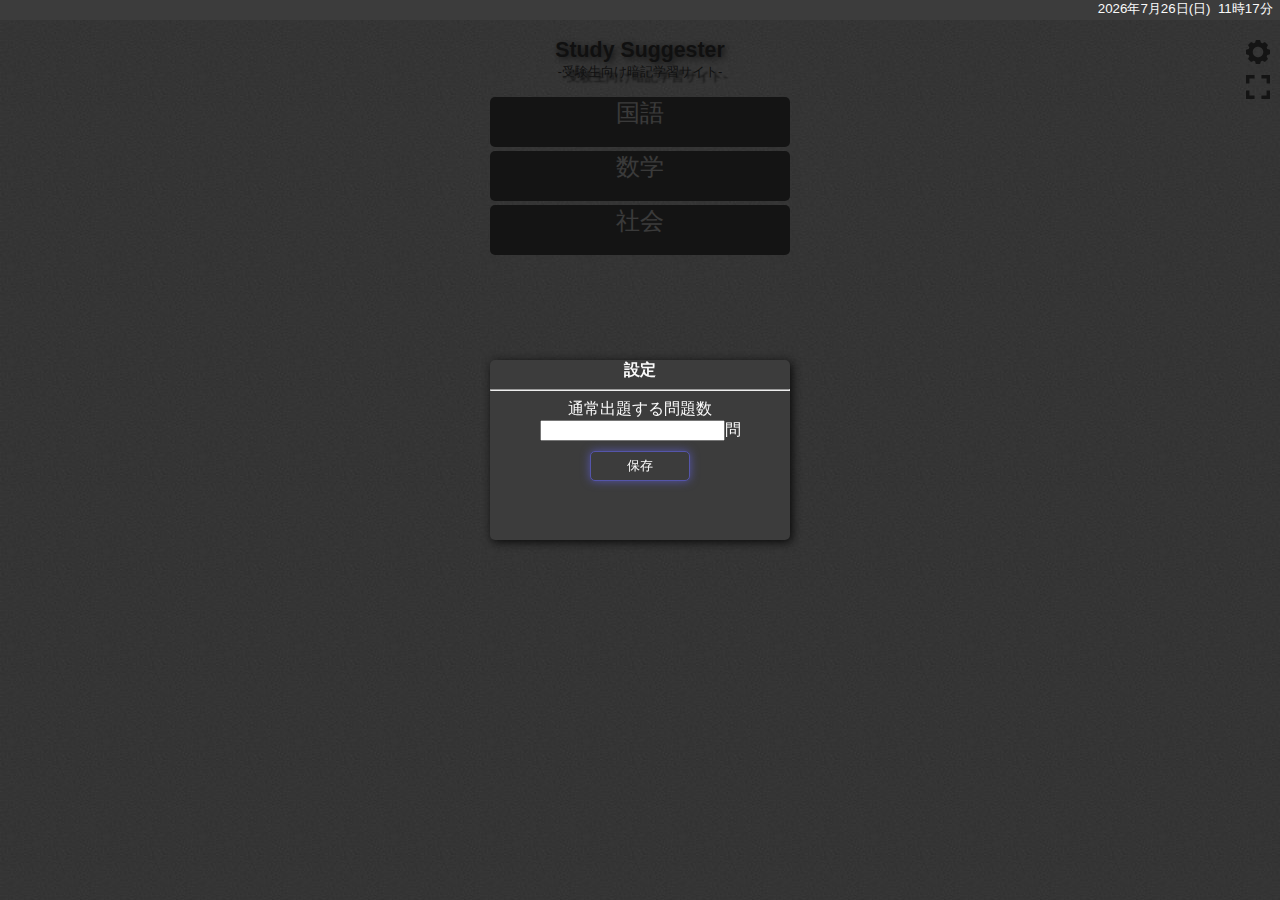
<file: index.html>
﻿<html>
<head>
<title>Study Suggester</title>
<meta charset="utf-8">
<meta name="viewport" content="width=device-width,initial-scale=1">
<link rel="stylesheet" href="main.css">
<link rel="stylesheet" href="soruto-modal-default.css">
<script src="soruto_ejb-min.js"></script>
<script src="tippy.all.min.js"></script>
<script src="index.js"></script>
<script src="soruto-modal.js"></script>
</head>
<body>
<style>body{text-align:center;}</style>
<div id="topempty"></div>
<span class="ptitle">Study Suggester</span><br>
<span class="desc">-受験生向け暗記学習サイト-</span>
<p>
<div id="main">読み込み中...</div>
<svg version="1.1" xmlns="http://www.w3.org/2000/svg" xmlns:xlink="http://www.w3.org/1999/xlink" preserveAspectRatio="xMidYMid meet" viewBox="0 0 24 24" width="24" height="24" onclick="Set();" id="seticon" title="設定" class="title"><defs><path d="M13.85 0L13.87 0.01L13.89 0.01L13.92 0.02L13.94 0.02L13.96 0.03L13.98 0.04L14 0.05L14.01 0.06L14.03 0.07L14.05 0.08L14.07 0.1L14.08 0.11L14.1 0.13L14.12 0.14L14.13 0.16L14.15 0.18L14.16 0.2L14.17 0.22L14.19 0.24L14.2 0.26L14.21 0.28L14.23 0.31L14.24 0.33L14.25 0.36L14.26 0.38L14.27 0.41L14.29 0.43L14.3 0.46L14.31 0.49L14.32 0.51L14.33 0.54L14.34 0.57L14.35 0.6L14.36 0.63L14.37 0.66L14.38 0.69L14.39 0.72L14.4 0.75L14.92 2.7L15.08 2.75L15.44 2.87L15.8 3.02L16.14 3.17L16.48 3.34L16.51 3.35L18.26 2.34L18.29 2.33L18.32 2.31L18.34 2.3L18.37 2.28L18.4 2.27L18.43 2.26L18.46 2.24L18.48 2.23L18.51 2.22L18.54 2.21L18.56 2.2L18.59 2.19L18.62 2.18L18.64 2.17L18.67 2.16L18.69 2.15L18.72 2.14L18.74 2.14L18.77 2.13L18.79 2.13L18.82 2.12L18.84 2.12L18.86 2.12L18.89 2.11L18.91 2.11L18.93 2.11L18.95 2.11L18.98 2.12L19 2.12L19.02 2.12L19.04 2.13L19.06 2.14L19.08 2.14L19.1 2.15L19.12 2.16L19.14 2.18L19.16 2.19L19.18 2.2L19.19 2.22L19.21 2.23L21.76 4.78L21.77 4.8L21.79 4.82L21.8 4.84L21.82 4.85L21.83 4.87L21.84 4.89L21.85 4.91L21.86 4.93L21.87 4.96L21.87 4.98L21.88 5L21.88 5.02L21.88 5.04L21.89 5.07L21.89 5.09L21.89 5.11L21.89 5.14L21.88 5.16L21.88 5.19L21.88 5.21L21.87 5.24L21.87 5.26L21.86 5.29L21.85 5.31L21.85 5.34L21.84 5.36L21.83 5.39L21.82 5.41L21.81 5.44L21.8 5.47L21.78 5.49L21.77 5.52L21.76 5.55L21.74 5.57L21.73 5.6L21.72 5.63L21.7 5.65L21.68 5.68L21.67 5.71L21.65 5.73L20.64 7.48L20.66 7.52L20.83 7.86L20.98 8.2L21.13 8.56L21.25 8.92L21.3 9.08L23.25 9.6L23.28 9.61L23.31 9.61L23.34 9.62L23.37 9.63L23.4 9.64L23.43 9.65L23.46 9.66L23.49 9.67L23.51 9.68L23.54 9.69L23.57 9.7L23.59 9.71L23.62 9.72L23.64 9.73L23.67 9.74L23.69 9.76L23.72 9.77L23.74 9.78L23.76 9.8L23.78 9.81L23.8 9.83L23.82 9.84L23.84 9.86L23.86 9.87L23.87 9.89L23.89 9.91L23.9 9.92L23.92 9.94L23.93 9.96L23.94 9.98L23.95 10L23.96 10.02L23.97 10.04L23.98 10.06L23.98 10.08L23.99 10.11L23.99 10.13L24 10.15L24 10.18L24 10.2L24 13.8L24 13.82L24 13.85L23.99 13.87L23.99 13.89L23.98 13.92L23.98 13.94L23.97 13.96L23.96 13.98L23.95 14L23.94 14.01L23.93 14.03L23.92 14.05L23.9 14.07L23.89 14.08L23.87 14.1L23.86 14.12L23.84 14.13L23.82 14.15L23.8 14.16L23.78 14.17L23.76 14.19L23.74 14.2L23.72 14.21L23.69 14.23L23.67 14.24L23.64 14.25L23.62 14.26L23.59 14.27L23.57 14.29L23.54 14.3L23.51 14.31L23.49 14.32L23.46 14.33L23.43 14.34L23.4 14.35L23.37 14.36L23.34 14.37L23.31 14.38L23.28 14.39L23.25 14.4L21.3 14.92L21.25 15.08L21.13 15.44L20.98 15.8L20.83 16.14L20.66 16.48L20.64 16.51L21.65 18.26L21.67 18.28L21.68 18.31L21.7 18.34L21.72 18.37L21.73 18.39L21.74 18.42L21.76 18.45L21.77 18.47L21.78 18.5L21.8 18.53L21.81 18.55L21.82 18.58L21.83 18.6L21.84 18.63L21.85 18.66L21.85 18.68L21.86 18.71L21.87 18.73L21.87 18.76L21.88 18.78L21.88 18.81L21.88 18.83L21.89 18.86L21.89 18.88L21.89 18.9L21.89 18.93L21.88 18.95L21.88 18.97L21.88 18.99L21.87 19.02L21.87 19.04L21.86 19.06L21.85 19.08L21.84 19.1L21.83 19.12L21.82 19.14L21.8 19.16L21.79 19.18L21.77 19.19L21.76 19.21L19.21 21.76L19.19 21.77L19.18 21.79L19.16 21.8L19.14 21.82L19.12 21.83L19.1 21.84L19.08 21.85L19.06 21.86L19.04 21.86L19.02 21.87L19 21.87L18.98 21.88L18.95 21.88L18.93 21.88L18.91 21.88L18.89 21.88L18.86 21.88L18.84 21.87L18.82 21.87L18.79 21.87L18.77 21.86L18.74 21.86L18.72 21.85L18.69 21.84L18.67 21.83L18.64 21.83L18.62 21.82L18.59 21.81L18.56 21.8L18.54 21.78L18.51 21.77L18.48 21.76L18.46 21.75L18.43 21.74L18.4 21.72L18.37 21.71L18.34 21.7L18.32 21.68L18.29 21.67L18.26 21.65L16.51 20.64L16.48 20.66L16.14 20.83L15.8 20.98L15.44 21.13L15.08 21.25L14.92 21.3L14.4 23.25L14.39 23.28L14.38 23.31L14.37 23.34L14.36 23.37L14.35 23.4L14.34 23.43L14.33 23.46L14.32 23.49L14.31 23.51L14.3 23.54L14.29 23.57L14.27 23.59L14.26 23.62L14.25 23.64L14.24 23.67L14.23 23.69L14.21 23.72L14.2 23.74L14.19 23.76L14.17 23.78L14.16 23.8L14.15 23.82L14.13 23.84L14.12 23.86L14.1 23.87L14.08 23.89L14.07 23.9L14.05 23.92L14.03 23.93L14.01 23.94L14 23.95L13.98 23.96L13.96 23.97L13.94 23.98L13.92 23.98L13.89 23.99L13.87 23.99L13.85 24L13.82 24L13.8 24L10.2 24L10.18 24L10.15 24L10.13 23.99L10.11 23.99L10.08 23.98L10.06 23.98L10.04 23.97L10.02 23.96L10 23.95L9.98 23.94L9.96 23.93L9.94 23.92L9.92 23.9L9.91 23.89L9.89 23.87L9.87 23.86L9.86 23.84L9.84 23.82L9.83 23.8L9.81 23.78L9.8 23.76L9.78 23.74L9.77 23.72L9.76 23.69L9.74 23.67L9.73 23.64L9.72 23.62L9.71 23.59L9.7 23.57L9.69 23.54L9.68 23.51L9.67 23.49L9.66 23.46L9.65 23.43L9.64 23.4L9.63 23.37L9.62 23.34L9.61 23.31L9.61 23.28L9.6 23.25L9.08 21.3L8.92 21.25L8.56 21.13L8.2 20.98L7.86 20.83L7.52 20.66L7.48 20.64L5.74 21.64L5.72 21.66L5.69 21.68L5.66 21.69L5.63 21.71L5.61 21.72L5.58 21.74L5.55 21.75L5.53 21.76L5.5 21.78L5.47 21.79L5.45 21.8L5.42 21.81L5.4 21.82L5.37 21.83L5.34 21.84L5.32 21.85L5.29 21.85L5.27 21.86L5.24 21.87L5.22 21.87L5.19 21.87L5.17 21.88L5.14 21.88L5.12 21.88L5.1 21.88L5.07 21.88L5.05 21.88L5.03 21.87L5.01 21.87L4.98 21.86L4.96 21.86L4.94 21.85L4.92 21.84L4.9 21.83L4.88 21.82L4.86 21.81L4.84 21.8L4.82 21.78L4.81 21.77L4.79 21.75L2.24 19.21L2.23 19.19L2.21 19.17L2.2 19.15L2.18 19.13L2.17 19.11L2.16 19.09L2.15 19.07L2.14 19.05L2.14 19.03L2.13 19.01L2.13 18.99L2.12 18.97L2.12 18.95L2.12 18.93L2.12 18.9L2.12 18.88L2.12 18.86L2.13 18.83L2.13 18.81L2.13 18.79L2.14 18.76L2.14 18.74L2.15 18.71L2.16 18.69L2.17 18.66L2.17 18.64L2.18 18.61L2.19 18.58L2.2 18.56L2.22 18.53L2.23 18.5L2.24 18.48L2.25 18.45L2.26 18.42L2.28 18.39L2.29 18.37L2.3 18.34L2.32 18.31L2.33 18.28L2.35 18.25L3.36 16.51L3.34 16.48L3.17 16.14L3.02 15.8L2.87 15.44L2.75 15.08L2.7 14.92L0.75 14.4L0.72 14.39L0.69 14.38L0.66 14.37L0.63 14.36L0.6 14.35L0.57 14.34L0.54 14.33L0.51 14.32L0.49 14.31L0.46 14.3L0.43 14.29L0.41 14.27L0.38 14.26L0.36 14.25L0.33 14.24L0.31 14.23L0.28 14.21L0.26 14.2L0.24 14.19L0.22 14.17L0.2 14.16L0.18 14.15L0.16 14.13L0.14 14.12L0.13 14.1L0.11 14.08L0.1 14.07L0.08 14.05L0.07 14.03L0.06 14.01L0.05 14L0.04 13.98L0.03 13.96L0.02 13.94L0.02 13.92L0.01 13.89L0.01 13.87L0 13.85L0 13.82L0 13.8L0 10.2L0 10.18L0 10.15L0.01 10.13L0.01 10.11L0.02 10.08L0.02 10.06L0.03 10.04L0.04 10.02L0.05 10L0.06 9.98L0.07 9.96L0.08 9.94L0.1 9.92L0.11 9.91L0.13 9.89L0.14 9.87L0.16 9.86L0.18 9.84L0.2 9.83L0.22 9.81L0.24 9.8L0.26 9.78L0.28 9.77L0.31 9.76L0.33 9.74L0.36 9.73L0.38 9.72L0.41 9.71L0.43 9.7L0.46 9.69L0.49 9.68L0.51 9.67L0.54 9.66L0.57 9.65L0.6 9.64L0.63 9.63L0.66 9.62L0.69 9.61L0.72 9.61L0.75 9.6L2.7 9.08L2.75 8.92L2.87 8.56L3.02 8.2L3.17 7.86L3.34 7.52L3.36 7.49L2.35 5.74L2.33 5.71L2.32 5.68L2.3 5.66L2.29 5.63L2.28 5.6L2.26 5.57L2.25 5.54L2.24 5.52L2.23 5.49L2.22 5.46L2.2 5.44L2.19 5.41L2.18 5.38L2.17 5.36L2.17 5.33L2.16 5.31L2.15 5.28L2.14 5.26L2.14 5.23L2.13 5.21L2.13 5.18L2.13 5.16L2.12 5.14L2.12 5.11L2.12 5.09L2.12 5.07L2.12 5.05L2.12 5.02L2.13 5L2.13 4.98L2.14 4.96L2.14 4.94L2.15 4.92L2.16 4.9L2.17 4.88L2.18 4.86L2.2 4.84L2.21 4.82L2.23 4.81L2.24 4.79L4.79 2.24L4.81 2.23L4.82 2.21L4.84 2.2L4.86 2.18L4.88 2.17L4.9 2.16L4.92 2.15L4.94 2.14L4.96 2.13L4.98 2.13L5.01 2.12L5.03 2.12L5.05 2.12L5.07 2.11L5.1 2.11L5.12 2.11L5.14 2.11L5.17 2.12L5.19 2.12L5.22 2.12L5.24 2.13L5.27 2.13L5.29 2.14L5.32 2.15L5.34 2.15L5.37 2.16L5.4 2.17L5.42 2.18L5.45 2.19L5.47 2.2L5.5 2.22L5.53 2.23L5.55 2.24L5.58 2.26L5.61 2.27L5.63 2.28L5.66 2.3L5.69 2.32L5.72 2.33L5.74 2.35L7.49 3.36L7.52 3.34L7.86 3.17L8.2 3.02L8.56 2.87L8.92 2.75L9.08 2.7L9.6 0.75L9.61 0.72L9.61 0.69L9.62 0.66L9.63 0.63L9.64 0.6L9.65 0.57L9.66 0.54L9.67 0.51L9.68 0.49L9.69 0.46L9.7 0.43L9.71 0.41L9.72 0.38L9.73 0.36L9.74 0.33L9.76 0.31L9.77 0.28L9.78 0.26L9.8 0.24L9.81 0.22L9.83 0.2L9.84 0.18L9.86 0.16L9.87 0.14L9.89 0.13L9.91 0.11L9.92 0.1L9.94 0.08L9.96 0.07L9.98 0.06L10 0.05L10.02 0.04L10.04 0.03L10.06 0.02L10.08 0.02L10.11 0.01L10.13 0.01L10.15 0L10.18 0L10.2 0L13.8 0L13.82 0L13.85 0ZM11.57 6.77L11.36 6.79L11.15 6.82L10.94 6.86L10.74 6.9L10.54 6.96L10.34 7.02L10.15 7.09L9.96 7.16L9.77 7.25L9.59 7.34L9.41 7.43L9.23 7.54L9.06 7.65L8.9 7.76L8.74 7.89L8.58 8.01L8.43 8.15L8.29 8.29L8.15 8.43L8.01 8.58L7.89 8.74L7.76 8.9L7.65 9.06L7.54 9.23L7.43 9.41L7.34 9.59L7.25 9.77L7.16 9.96L7.09 10.15L7.02 10.34L6.96 10.54L6.9 10.74L6.86 10.94L6.82 11.15L6.79 11.36L6.77 11.57L6.75 11.78L6.75 12L6.75 12.22L6.77 12.43L6.79 12.64L6.82 12.85L6.86 13.06L6.9 13.26L6.96 13.46L7.02 13.66L7.09 13.85L7.16 14.04L7.25 14.23L7.34 14.41L7.43 14.59L7.54 14.77L7.65 14.94L7.76 15.1L7.89 15.26L8.01 15.42L8.15 15.57L8.29 15.71L8.43 15.85L8.58 15.99L8.74 16.11L8.9 16.24L9.06 16.35L9.23 16.46L9.41 16.57L9.59 16.66L9.77 16.75L9.96 16.84L10.15 16.91L10.34 16.98L10.54 17.04L10.74 17.1L10.94 17.14L11.15 17.18L11.36 17.21L11.57 17.23L11.78 17.25L12 17.25L12.22 17.25L12.43 17.23L12.64 17.21L12.85 17.18L13.06 17.14L13.26 17.1L13.46 17.04L13.66 16.98L13.85 16.91L14.04 16.84L14.23 16.75L14.41 16.66L14.59 16.57L14.77 16.46L14.94 16.35L15.1 16.24L15.26 16.11L15.42 15.99L15.57 15.85L15.71 15.71L15.85 15.57L15.99 15.42L16.11 15.26L16.24 15.1L16.35 14.94L16.46 14.77L16.57 14.59L16.66 14.41L16.75 14.23L16.84 14.04L16.91 13.85L16.98 13.66L17.04 13.46L17.1 13.26L17.14 13.06L17.18 12.85L17.21 12.64L17.23 12.43L17.25 12.22L17.25 12L17.25 11.78L17.23 11.57L17.21 11.36L17.18 11.15L17.14 10.94L17.1 10.74L17.04 10.54L16.98 10.34L16.91 10.15L16.84 9.96L16.75 9.77L16.66 9.59L16.57 9.41L16.46 9.23L16.35 9.06L16.24 8.9L16.11 8.74L15.99 8.58L15.85 8.43L15.71 8.29L15.57 8.15L15.42 8.01L15.26 7.89L15.1 7.76L14.94 7.65L14.77 7.54L14.59 7.43L14.41 7.34L14.23 7.25L14.04 7.16L13.85 7.09L13.66 7.02L13.46 6.96L13.26 6.9L13.06 6.86L12.85 6.82L12.64 6.79L12.43 6.77L12.22 6.75L12 6.75L11.78 6.75L11.57 6.77Z" id="cwKjXDf"></path></defs><g><g><g><use xlink:href="#cwKjXDf" opacity="1" fill="#3c3c3c" fill-opacity="1"></use></g></g></g></svg><svg xmlns="http://www.w3.org/2000/svg" xmlns:xlink="http://www.w3.org/1999/xlink" version="1.1" x="0px" y="0px" viewBox="0 0 298.667 298.667" style="enable-background:new 0 0 298.667 298.667;" xml:space="preserve" width="24px" height="24px" title="全画面表示" class="title" id="fsicon" onclick="fs();"><g>	<g>		<g>			<polygon points="42.667,192 0,192 0,298.667 106.667,298.667 106.667,256 42.667,256    " fill="#3c3c3c"/>			<polygon points="0,106.667 42.667,106.667 42.667,42.667 106.667,42.667 106.667,0 0,0    " fill="#3c3c3c"/>			<polygon points="192,0 192,42.667 256,42.667 256,106.667 298.667,106.667 298.667,0    " fill="#3c3c3c"/>			<polygon points="256,256 192,256 192,298.667 298.667,298.667 298.667,192 256,192    " fill="#3c3c3c"/>		</g>	</g></g><g></g><g></g><g></g><g></g><g></g><g></g><g></g><g></g><g></g><g></g><g></g><g></g><g></g><g></g><g></g></svg><div id="so-modal"></div><div id="timebar"></div>
</body>
</html>
</file>
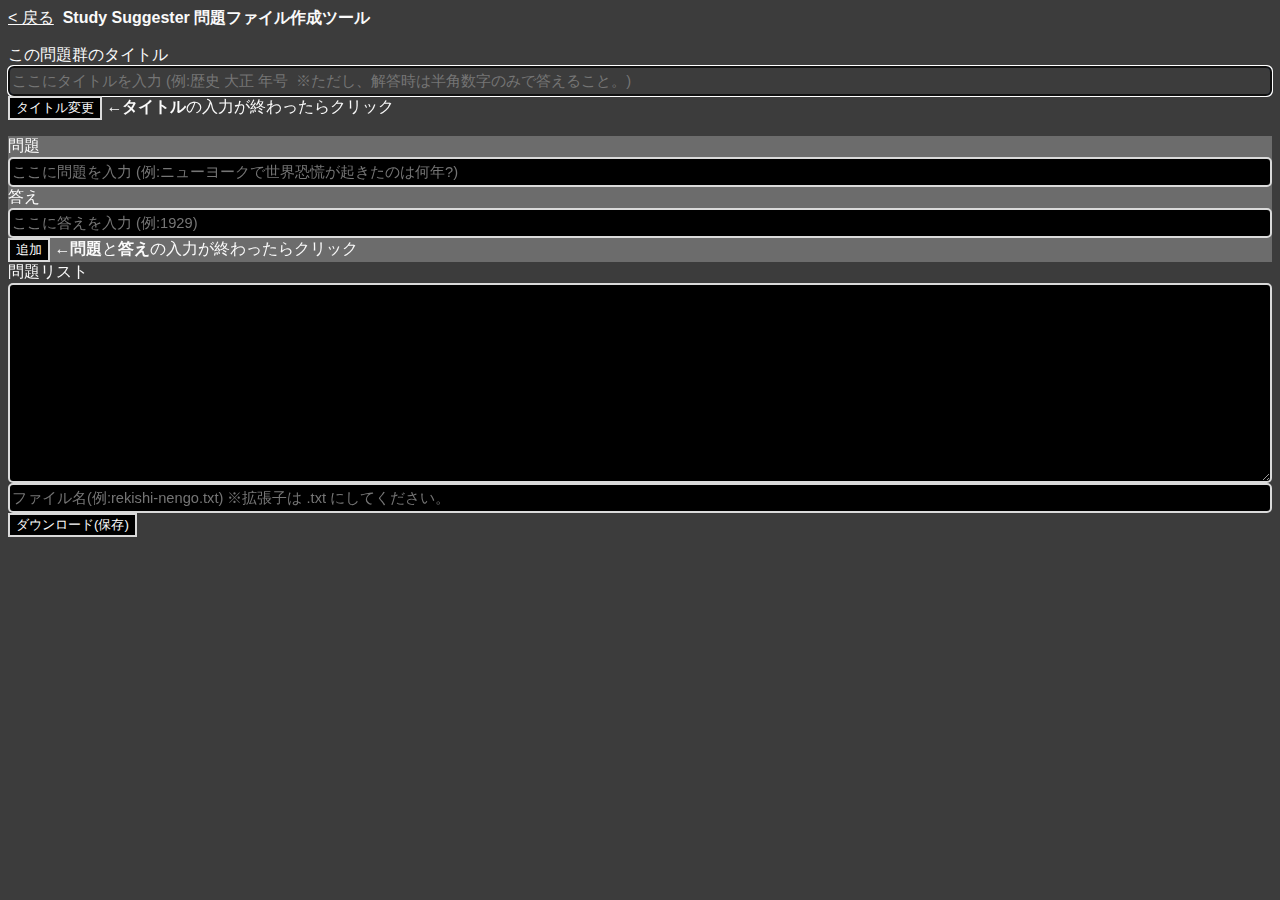
<file: maker/index.html>
﻿<html>
<head>
<title>問題作成ツール - Study Suggester</title>
<link rel="shortcut icon" href="../favicon.ico">
<meta charset="utf-8">
<script src="maker.js"></script>
</head>
<body>
<style>

  *{
  font-family: 'メイリオ', Meiryo,'ヒラギノ角ゴシック','Hiragino Sans',sans-serif;
  }
  body{
  background:#3c3c3c;
  color:#fafafa;
  }
  a{
  color:#fafafa;
  border-radius: 3px;
  transition-duration: 0.2s;
  }
  a:hover{
  background:#000000;
  transition-duration: 0.2s;
  }
  input[type="text"]{
  width:100%;
  height:30px;
  font-size:11pt;
  background:#000;
  color:#fafafa;
  border:#dadada 2px solid;
  transition-duration: 0.2s;
  border-radius:5px;
  }
  input[type="button"]{
    background:#000;
	color:#fafafa;
    border:#dadada 2px solid;
	transition-duration: 0.2s;
  }
  input:focus,textarea:focus{
    border:#3a74d1 2px solid;
	background:#3c3c3c;
  }
  input:hover,textarea:hover{
  background:#3c3c3c;
  }
  #qm{
  background:#6c6c6c;
  }
  textarea{
  width:100%;
  height:200px;
  background:#000;
  color:#fafafa;
  border:#dadada 2px solid;
  font-size:10pt;
  transition-duration: 0.2s;
  border-radius:5px;
  }
</style>
  <a href="../">&lt; 戻る</a>&nbsp;&nbsp;<b>Study Suggester 問題ファイル作成ツール</b>
  <p>この問題群のタイトル<br><input type="text" id="title" placeholder="ここにタイトルを入力 (例:歴史 大正 年号  ※ただし、解答時は半角数字のみで答えること。)" autocomplete="off" onkeydown="enter(event,0);"><br><input type="button" onclick="titleChange();" value="タイトル変更"> ←<b>タイトル</b>の入力が終わったらクリック</p><div id="qm">問題<br><input type="text" id="q" placeholder="ここに問題を入力 (例:ニューヨークで世界恐慌が起きたのは何年?)" autocomplete="off" onkeydown="enter(event,1);"><br>答え<br><input type="text" id="a" placeholder="ここに答えを入力 (例:1929)" autocomplete="off" onkeydown="enter(event,2);"><br><input type="button" onclick="add();" value="追加"> ←<b>問題</b>と<b>答え</b>の入力が終わったらクリック</div>
  問題リスト<br><textarea id="qlist"></textarea><input type="text" id="filename" placeholder="ファイル名(例:rekishi-nengo.txt) ※拡張子は .txt にしてください。" onkeydown="enter(event,3);"><br><input type="button" onclick="fileDown();" value="ダウンロード(保存)">
</body>
</html>
</file>
<file: main.css>
/*共通*/
*{
  font-family: 'メイリオ', Meiryo,'ヒラギノ角ゴシック','Hiragino Sans',sans-serif;
}
body{
  color:#2c2c2c;
  background-image:url(b017.jpg);
}
a{
  text-align: left;
  color:#fafafa;
  font-size:12pt;
}
.ptitle{
  font-size:16pt;
  text-shadow: 2px 2px 7px #1a1a1a;
  font-weight: bold;
}
.desc{
 font-size:10pt;
 text-shadow: 5px 5px 2px #1a1a1a;
}
.bp{
  color:#3c3c3c;
  text-decoration: none;
  font-weight: bold;
  font-size:14pt;
  border-radius: 4px;
}
.bp:hover{
  background:#ededed;
}
input[type="button"]{
  width:80%;
  height:40px;
  background:#3c3c3c;
  border:#2222dd 1px solid;
  color:#fafafa;
}
#answer{
  width:calc(100% - 10px);
  height:30px;
  border:#daaada 1px solid;
  margin-bottom: 5px;
  background:#4c4c4c;
  color:#fafafa;
}
#ansb{
    background:#3c3c3c;
  color:#fafafa;
  margin-top:10px;
  font-size:10pt;
  border:#5555aa 1px solid!important;;
  transition-duration: 0.2s;
  border-radius: 5px;
  outline: none;
}
/*端末別*/
@media screen and (min-width:480px){
.sl{
  display:block;
  background:#3c3c3c;
  width:300px;
  height:50px;
  color:#fafafa;
  border-radius:5px;
  text-decoration:none;
  margin:0 auto;
  left:0;
  right:0;
  margin-bottom: 4px;
  font-size:18pt;
  text-align: center;
}
  #ansb{
    width:150px;
}
  #answer{
    width:250px;
  }
  #question{
    font-size:14pt;
  }
  #fsicon{
	width:24px;
	height:24px;
	position:absolute;
	top:75px;
	right:10px;
}
  #seticon{
	width:24px;
	height:24px;
	position:absolute;
	top:40px;
	right:10px;
}
  #timebar{
    width:100%;
    height:20px;
    font-size: 10pt;
    background: #3c3c3c;
    color:#fafafa;
    text-align: right;
    position:fixed;
    top:0;
    left:0;
    z-index: 101;
    cursor: default;
  }
  #topempty{
    height:30px;
  }
}
@media screen and (max-width:479px){
.sl{
  display:block;
  text-align: center;
  background:#3c3c3c;
  width:100%;
  height:50px;
  font-size:18pt;
  color:#fafafa;
  border-bottom:#000 3px solid;
  text-decoration:none;
  text-align: center;
}
  .sl:hover{
    background:#4c4c4c;
  }
#question{
  font-size:10pt;
  font-weight:bold;
}
  #answer{
    width:99%;
    border-radius: 5px;
    height:40px;
  }
  #fsicon{
    display: none;
}
  #timebar{
    display: none;
  }
  #seticon{
	width:24px;
	height:24px;
	position:absolute;
	top:10px;
	right:10px;
}
  #empty{
    display: none;
  }
}
#so-modal{
  z-index: 103;
}
</file>
<file: soruto-modal-default.css>
/*Soruto Single Page Default CSS
License:MIT
Written by Soruto Proejct
*/
/*Modal*/
#smodal-modal{
  background: #3c3c3c;
  color:#fafafa;
  z-index: 102;
  position:absolute;
  top:0;
  left:0;
  right:0;
  bottom:0;
  margin:auto;
  width:300px;
  height:200px;
  box-shadow:2px 2px 10px #090909;
  border-radius: 5px;
  text-align:center;
  overflow: auto;
  cursor: default;
}
.smodal-modal-opening{
    animation: fadeIn 0.4s ease 0s 1 normal;
}
.smodal-modal-closing{
    animation: fadeOut 0.4s ease 0s 1 normal forwards;
}
@keyframes fadeIn {
  0% {opacity: 0}
  100% {opacity: 1}
}
@keyframes fadeOut {
  100% {opacity: 0;z-index: -1;}
}
.smodal-modal-button{
  background:#3c3c3c;
  color:#fafafa;
  margin-top:10px;
  font-size:10pt;
  border:#5555aa 1px solid!important;;
  width:100px!important;;
  height:30px!important;;
  transition-duration: 0.2s;
  border-radius: 5px;
  outline: none;
}
.smodal-modal-button:hover{
  background: #4444aa;
}
.smodal-modal-button:focus{
  border:#5555aa 2px solid;
  box-shadow:0px 0px 10px #5555aa;
}
#smodal-modal-bg{
  z-index: 100;
  background:rgba(10,10,10,0.8);
  position: fixed;
  top:0;
  left:0;
  width:100%;
  height: 100%;
}
.smodal-iframe{
  display: block;
  position:absolute;
  width:100%;
  height:calc(100% - 70px);
  border:none;
}
</file>
